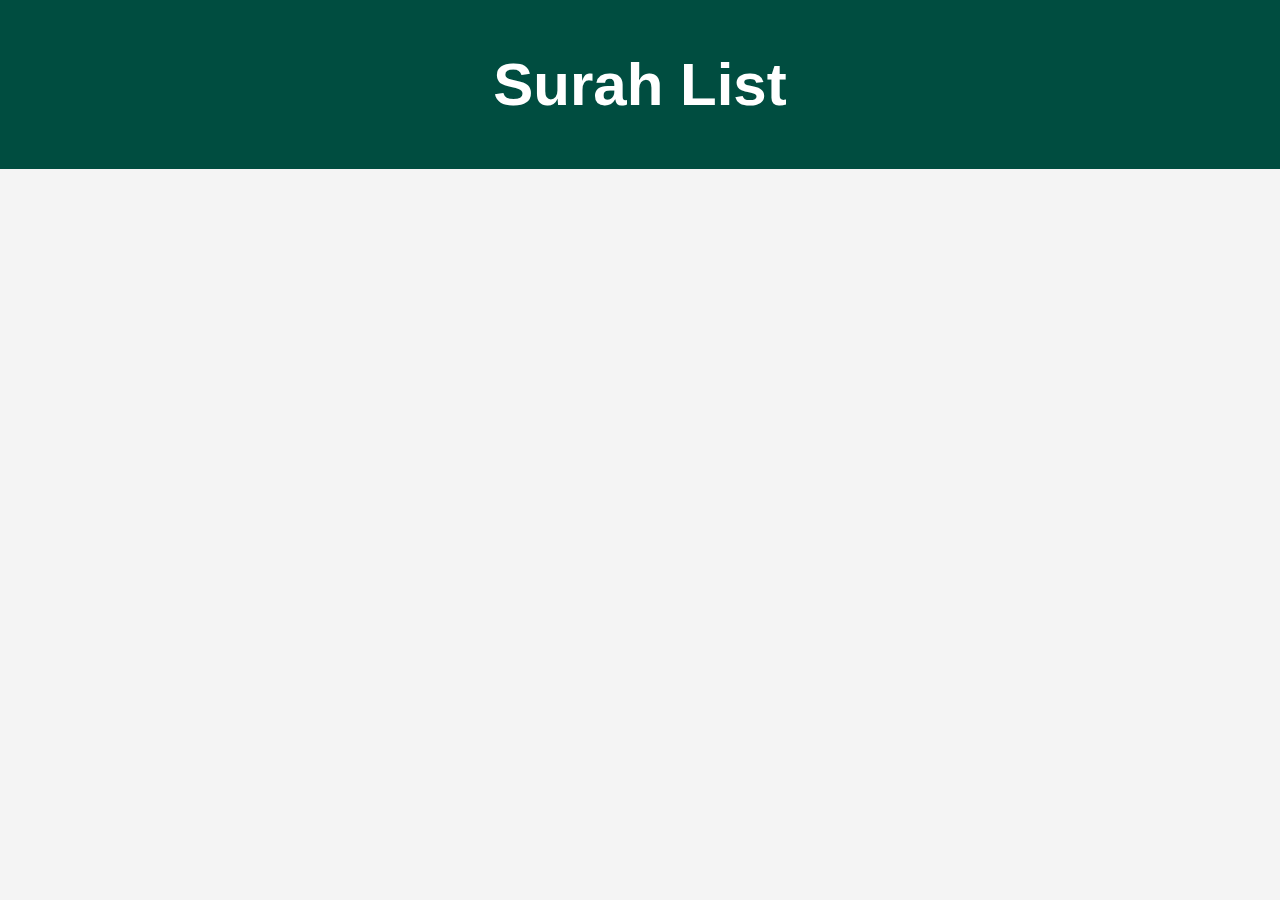
<file: index.html>
<!DOCTYPE html>
<html lang="en">
<head>
    <meta charset="UTF-8">
    <meta name="viewport" content="width=device-width, initial-scale=1.0">
    <title>Quran Application</title>
    <link rel="stylesheet" href="https://cdnjs.cloudflare.com/ajax/libs/font-awesome/6.0.0-beta3/css/all.min.css">

    <link rel="stylesheet" href="styles.css">
    
</head>
<body>
    
    <header>
        <h1>Surah List</h1>
    </header>
    <main>
        <ul id="surah-list"></ul>
    </main>
    <script src="script.js"></script>
    <script>
        if ('serviceWorker' in navigator) {
            navigator.serviceWorker.register('/service-worker.js')
                .then(registration => {
                    console.log('Service Worker registered with scope:', registration.scope);
                })
                .catch(error => {
                    console.error('Service Worker registration failed:', error);
                });
        }
    </script>
</body>
</html>
</file>
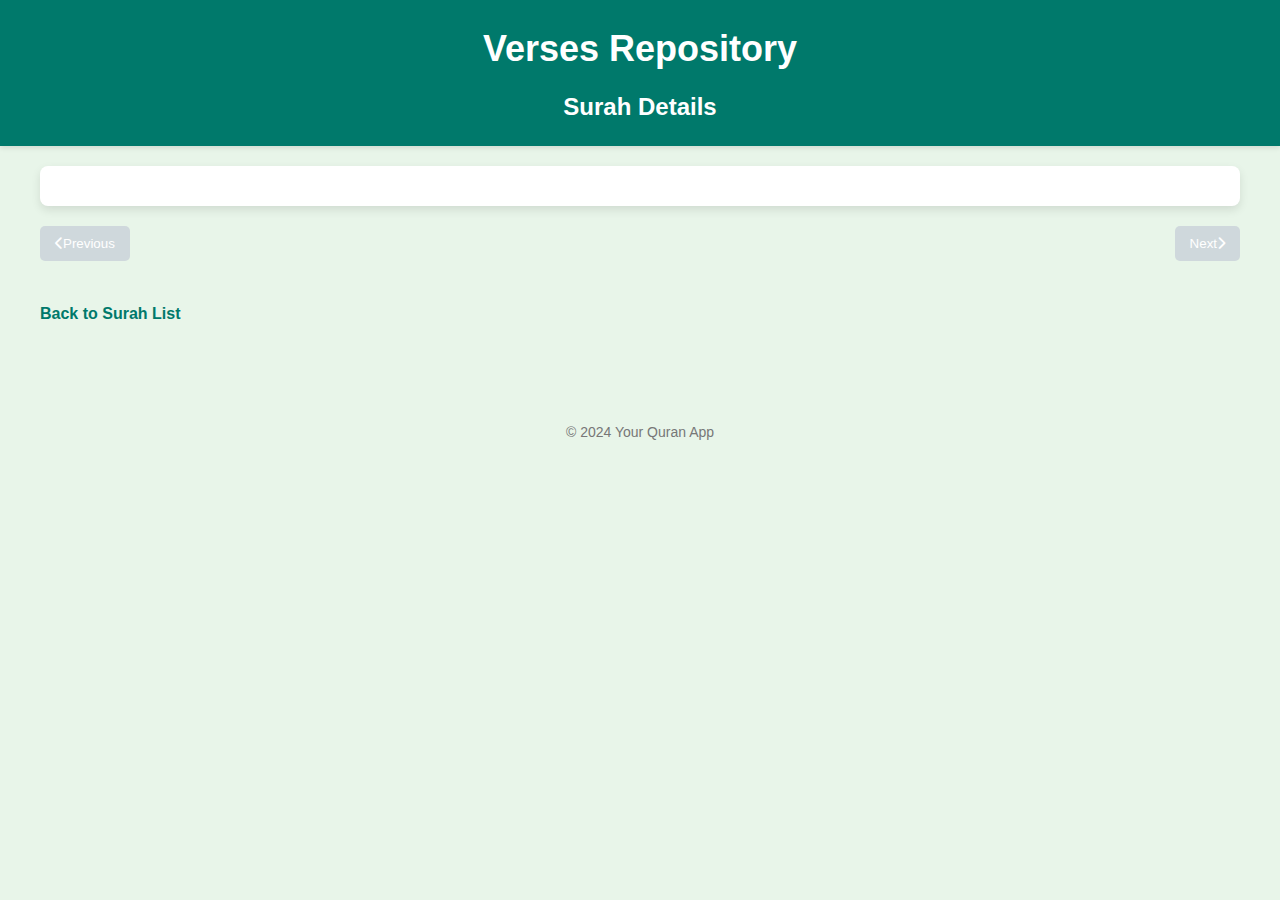
<file: Quran.html>
<!DOCTYPE html>
<html lang="en">
<head>
    <meta charset="UTF-8">
    <meta name="viewport" content="width=device-width, initial-scale=1.0">
    <title>Surah Info</title>
    <link rel="stylesheet" href="https://cdnjs.cloudflare.com/ajax/libs/font-awesome/6.0.0-beta3/css/all.min.css">
    <link rel="stylesheet" href="style.css">
</head>
<body>
    <header>
        <h1>Verses Repository</h1>
        <h2>Surah Details</h2>
    </header>
    <main>
        <div id="surah-details"></div>
        <div class="navigation">
            <button id="prev-surah" class="nav-btn" disabled>
                <i class="fas fa-chevron-left"></i> Previous
            </button>
            <button id="next-surah" class="nav-btn" disabled>
                Next <i class="fas fa-chevron-right"></i>
            </button>
        </div>
        <a href="index.html" class="back-link">Back to Surah List</a>
    </main>
    <footer>
        <p>&copy; 2024 Your Quran App</p>
    </footer>
    <script src="surahh.js"></script>
</body>
</html>
</file>
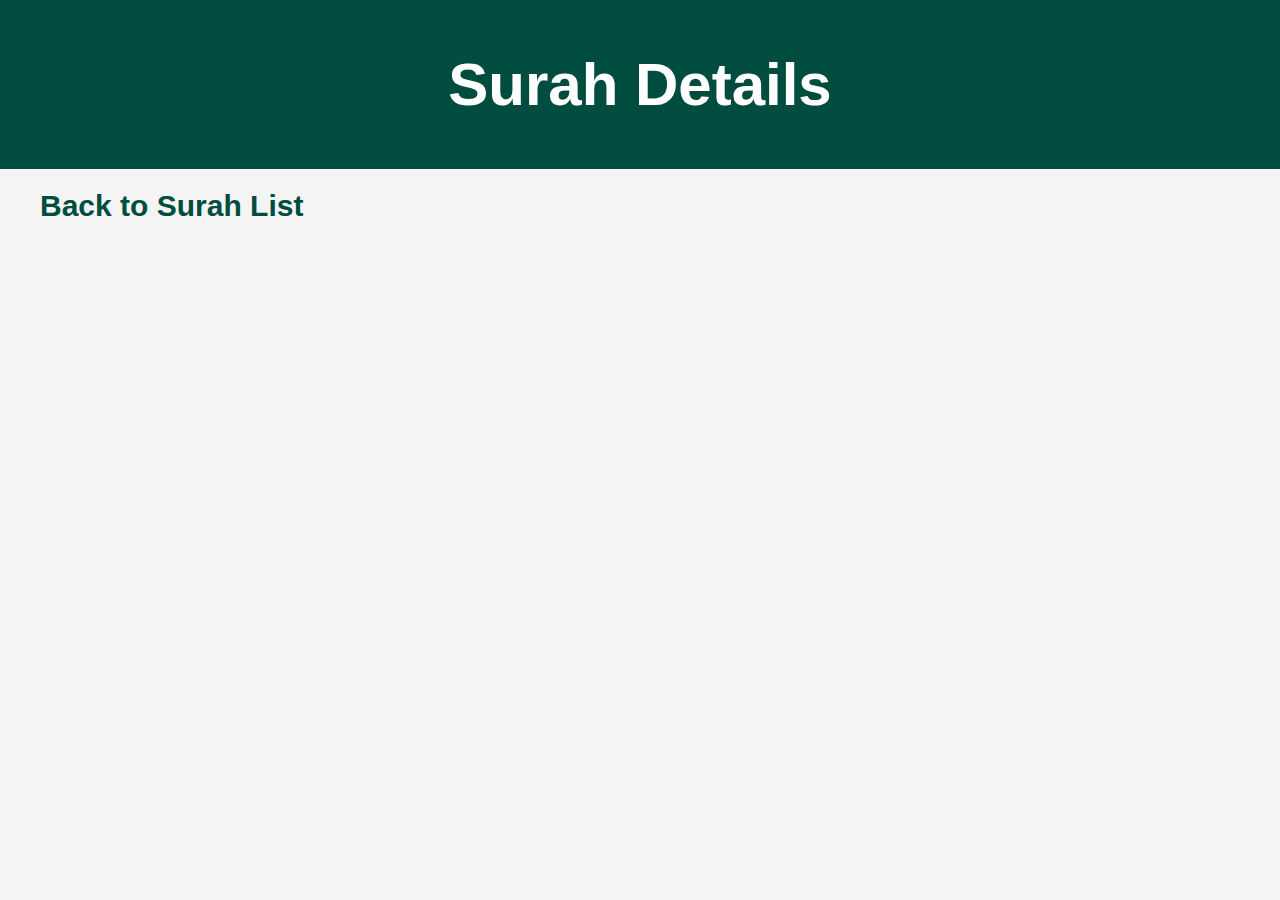
<file: Surah.html>
<!DOCTYPE html>
<html lang="en">
<head>
    <meta charset="UTF-8">
    <meta name="viewport" content="width=device-width, initial-scale=1.0">
    <title>Surah Details</title>
    <link rel="stylesheet" href="styles.css">
</head>
<body>
    <header>
        <h1>Surah Details</h1>
    </header>
    <main>
        <div id="surah-details"></div>
        <a href="index.html">Back to Surah List</a>
    </main>
    <script src="surah.js"></script>
</body>
</html>
</file>
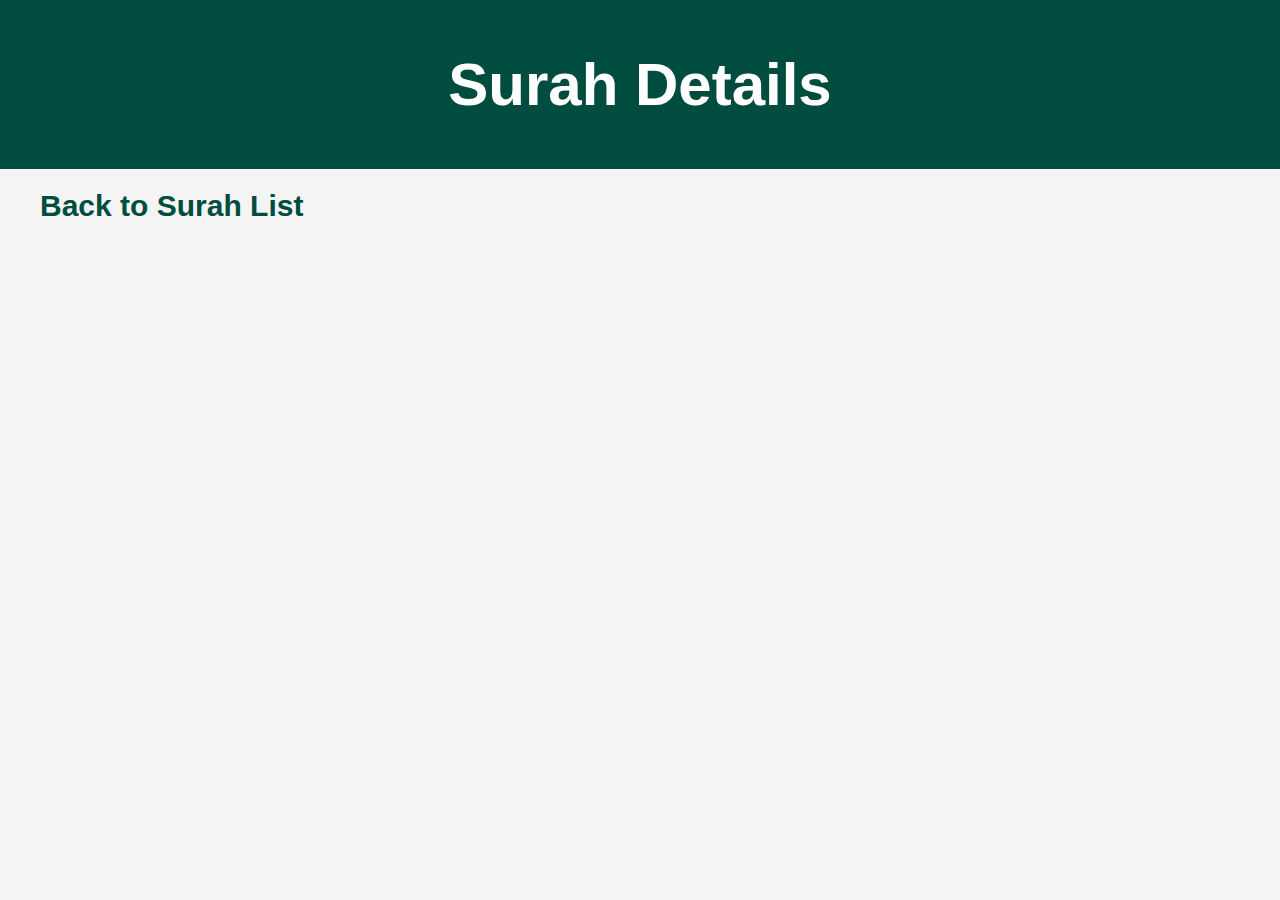
<file: surah.html>
<!DOCTYPE html>
<html lang="en">
<head>
    <meta charset="UTF-8">
    <meta name="viewport" content="width=device-width, initial-scale=1.0">
    <title>Surah Info</title>
    <link rel="stylesheet" href="https://cdnjs.cloudflare.com/ajax/libs/font-awesome/6.0.0-beta3/css/all.min.css">

    <link rel="stylesheet" href="styles.css">
</head>
<body>
    
    <header>
        <h1>Surah Details</h1>
    </header>
    <main>
        <div id="surah-details"></div>
        <a href="index.html">Back to Surah List</a>
    </main>
    <script src="surah.js"></script>
</body>
</html>
</file>
<file: styles.css>
body {
    font-family: Arial, sans-serif;
    background-color: #f4f4f4;
    margin: 0;
    padding: 0;
    font-size: 30px;
}

#surah-details {
    font-size: var(--text-size, 1rem); /* Default text size */
}

header {
    background-color: #004d40;
    color: white;
    padding: 10px 0;
    text-align: center;
}

main {
    padding: 20px;
    max-width: 1200px;
    margin: 0 auto;
}

ul {
    list-style-type: none;
    padding: 0;
}

li {
    background-color: white;
    margin: 10px 0;
    padding: 15px;
    border-radius: 5px;
    box-shadow: 0 2px 5px rgba(0, 0, 0, 0.1);
}

a {
    text-decoration: none;
    color: #004d40;
    font-weight: bold;
}

a:hover {
    text-decoration: underline;
}

.verse-number {
    display: inline-block;
    width: 30px;
    height: 30px;
    line-height: 30px;
    border: 2px solid #004d40;
    border-radius: 50%;
    text-align: center;
    margin-right: 10px;
    font-weight: bold;
    color: #004d40;
    background-color: #e0f2f1;
}

.surah-details {
    margin-top: 20px;
    padding: 15px;
    background-color: #ffffff;
    border: 1px solid #004d40;
    border-radius: 5px;
}

.surah-title {
    font-size: 24px;
    color: #004d40;
    margin-bottom: 10px;
}

.surah-info {
    font-size: 16px;
    margin-bottom: 20px;
}

.verse {
    margin-bottom: 15px;
}

.verse-content {
    display: flex;
    flex-direction: column;
    align-items: flex-start;
    padding: 10px;
    background-color: #f9f9f9;
    border: 1px solid #ddd;
    border-radius: 5px;
}

.verse-number {
    margin-bottom: 10px;
    font-size: 18px;
}

.verse-text {
    font-size: 18px;
    margin-bottom: 10px;
    direction: rtl; /* Right-to-left for Arabic text */
    text-align: right;
}

.arabic-text {
    font-size: 37px; /* Increased font size for Arabic text */
}

.translation {
    font-size: 20px;
    color: #00796b;
    font-style: italic;
}

.share-btn {
    margin-top: 10px;
    padding: 8px;
    background-color: #004d40;
    color: white;
    border: none;
    border-radius: 5px;
    cursor: pointer;
    display: flex;
    align-items: center;
    justify-content: center;
}

.share-btn i {
    font-size: 20px; /* Adjust icon size */
}

.share-btn:hover {
    background-color: #00332b;
}

.additional-info {
    margin-top: 20px;
    background-color: #004d40;
    color: white;
    padding: 10px;
    border-radius: 5px;
}

.additional-info h3 {
    margin: 0;
}
</file>
<file: style.css>
body {
    font-family: 'Noto Naskh Arabic', Arial, sans-serif;
    background-color: #e8f5e9;
    margin: 0;
    padding: 0;
    font-size: 16px;
    line-height: 1.6;
    color: #333;
}

header {
    background-color: #00796b;
    color: white;
    padding: 20px;
    text-align: center;
    box-shadow: 0 2px 5px rgba(0, 0, 0, 0.1);
}

h1 {
    font-size: 36px;
    margin: 0;
}

h2 {
    font-size: 24px;
    margin: 10px 0 0 0;
}

main {
    padding: 20px;
    max-width: 1200px;
    margin: 0 auto;
}

#surah-details {
    background-color: #fff;
    border-radius: 8px;
    box-shadow: 0 4px 10px rgba(0, 0, 0, 0.1);
    padding: 20px;
}

.surah-title {
    font-size: 28px;
    color: #004d40;
    margin-bottom: 15px;
}

.surah-info {
    font-size: 18px;
    margin-bottom: 20px;
    color: #555;
}

.surah-details {
    display: flex;
    flex-direction: column;
}

.verse {
    margin-bottom: 20px;
}

.verse-content {
    background-color: #f9f9f9;
    border: 1px solid #ddd;
    border-radius: 5px;
    padding: 15px;
    position: relative;
    transition: background-color 0.3s;
}

.verse-content:hover {
    background-color: #e0f7fa;
}

.verse-number {
    display: inline-block;
    width: 35px;
    height: 35px;
    line-height: 35px;
    border: 2px solid #00796b;
    border-radius: 50%;
    text-align: center;
    margin-right: 10px;
    font-weight: bold;
    color: #00796b;
    background-color: #e0f2f1;
}

.verse-text {
    font-size: 24px;
    margin: 10px 0;
    direction: rtl;
    text-align: right;
    color: #333;
}

.arabic-text {
    font-size: 32px;
    font-family: 'Noto Naskh Arabic', serif;
}

.translation {
    font-size: 20px;
    color: #00796b;
    font-style: italic;
}

.share-btn, .copy-btn {
    background-color: #00796b;
    color: white;
    border: none;
    border-radius: 5px;
    padding: 10px 15px;
    cursor: pointer;
    margin-top: 10px;
    display: inline-flex;
    align-items: center;
}

.share-btn i, .copy-btn i {
    margin-right: 5px;
}

.share-btn:hover, .copy-btn:hover {
    background-color: #004d40;
}

.navigation {
    display: flex;
    justify-content: space-between;
    margin: 20px 0;
}

.nav-btn {
    background-color: #00796b;
    color: white;
    border: none;
    border-radius: 5px;
    padding: 10px 15px;
    cursor: pointer;
    display: flex;
    align-items: center;
    transition: background-color 0.3s;
}

.nav-btn:disabled {
    background-color: #cfd8dc;
    cursor: not-allowed;
}

.nav-btn:hover:not(:disabled) {
    background-color: #004d40;
}

.back-link {
    display: inline-block;
    margin-top: 20px;
    text-decoration: none;
    color: #00796b;
    font-weight: bold;
}

.back-link:hover {
    text-decoration: underline;
}

footer {
    text-align: center;
    margin-top: 40px;
    font-size: 14px;
    color: #777;
    padding: 20px 0;
}

@media (max-width: 600px) {
    body {
        font-size: 14px;
    }

    .verse-number {
        width: 30px;
        height: 30px;
        line-height: 30px;
    }

    .verse-text {
        font-size: 18px;
    }

    .arabic-text {
        font-size: 26px;
    }

    .translation {
        font-size: 16px;
    }

    .nav-btn {
        font-size: 14px;
        padding: 8px 12px;
    }

    h1 {
        font-size: 28px;
    }

    h2 {
        font-size: 20px;
    }
}
</file>
